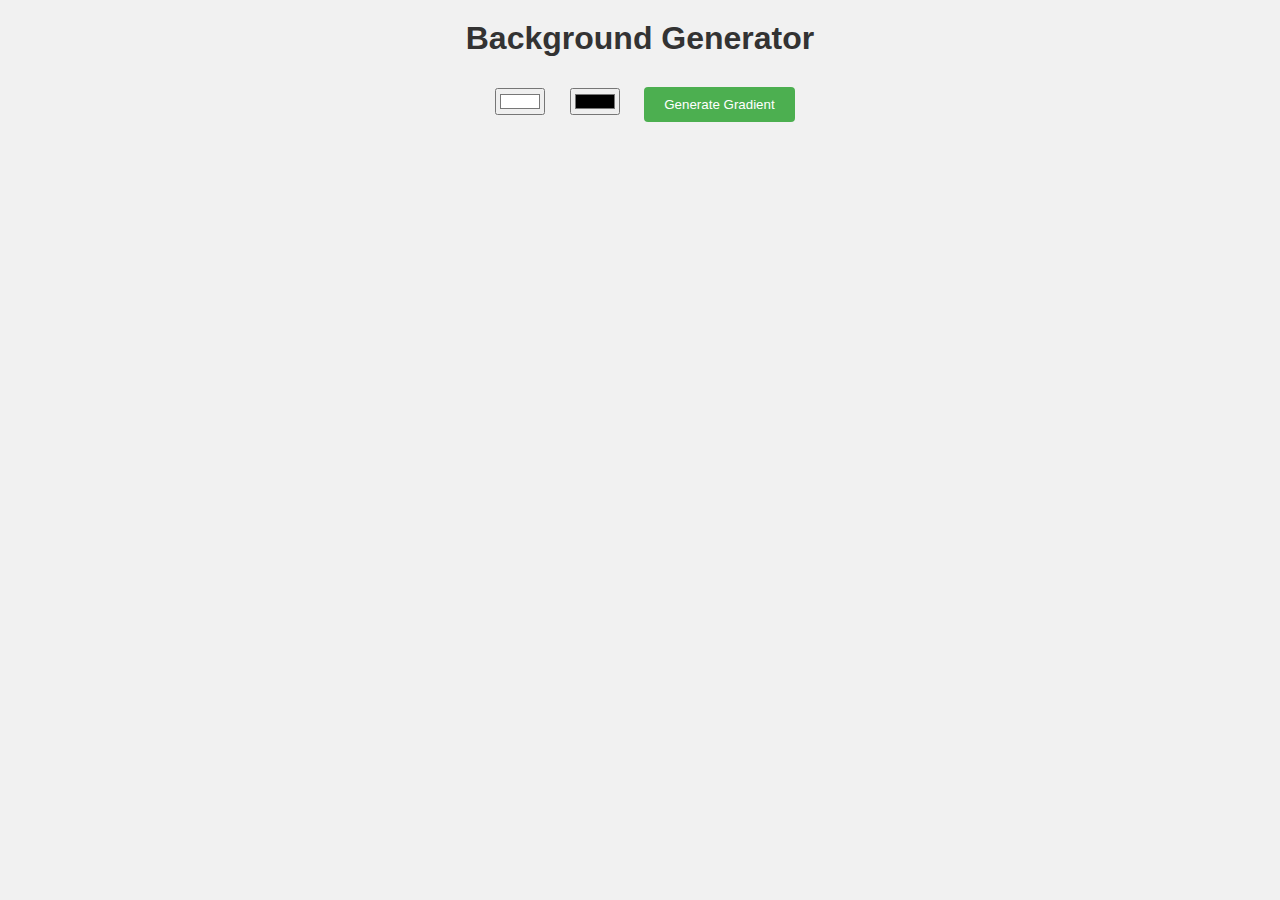
<file: background_generator/index.html>
<!DOCTYPE html>
<html>
<head>
    <title>Background Generator</title>
    <link rel="stylesheet" type="text/css" href="styles.css">
</head>
<body>
    <h1>Background Generator</h1>
    <div class="controls">
        <input type="color" id="color1" value="#ffffff">
        <input type="color" id="color2" value="#000000">
        <button id="gradientBtn">Generate Gradient</button>
    </div>

    <script src="script.js"></script>
</body>
</html>
</file>
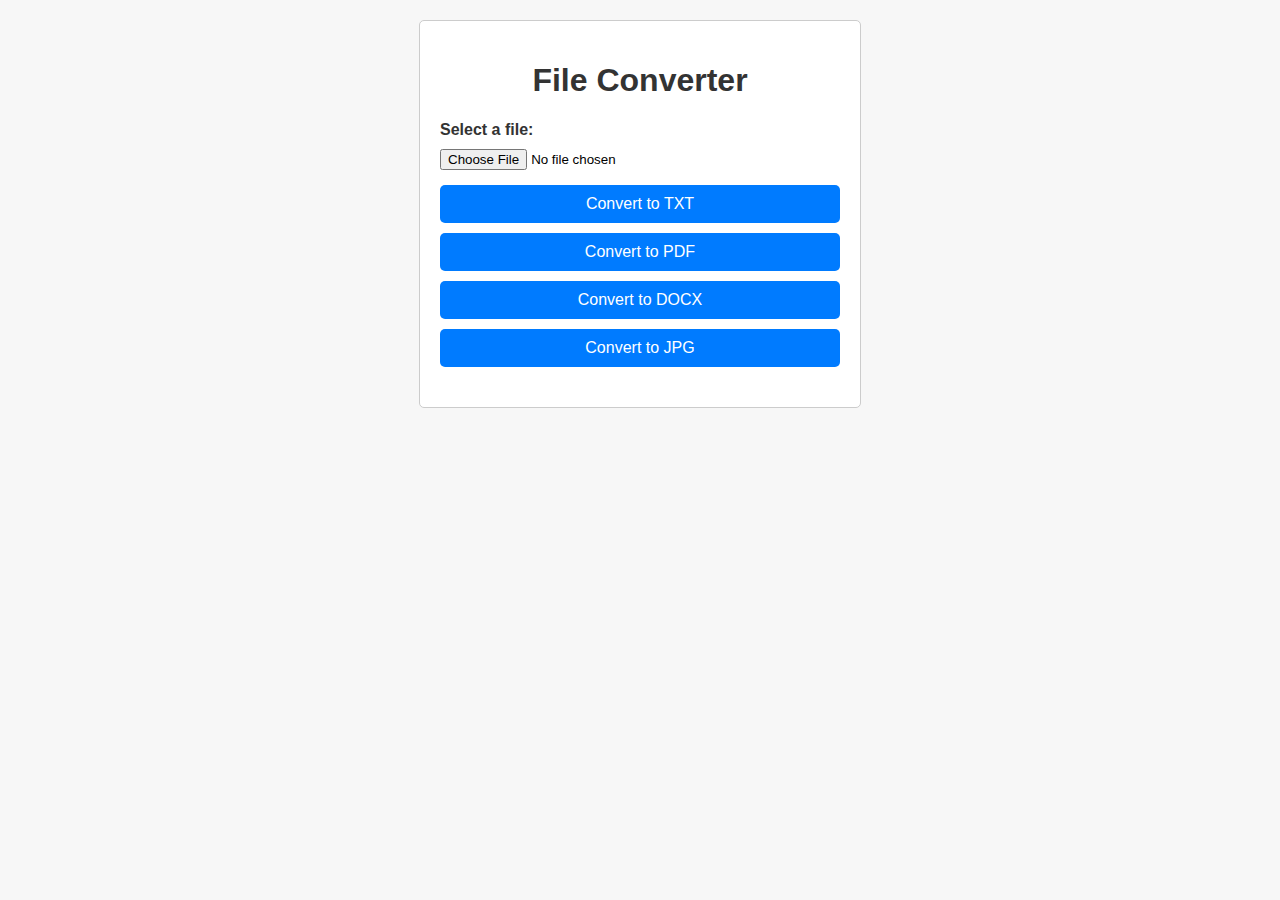
<file: file_converter/index.html>
<!DOCTYPE html>
<html>
<head>
    <meta charset="UTF-8">
    <meta name="viewport" content="width=device-width, initial-scale=1.0">
    <title>File Converter</title>
    <link rel="stylesheet" href="style.css">

        
</head>
<body>
    <div class="converter-container">
        <h1>File Converter</h1>
        
        <label class="input-label" for="fileInput">Select a file:</label>
        <input type="file" id="fileInput" accept=".doc,.docx,.pdf,.png,.jpg,.jpeg" />
        <div class="error-message" id="error"></div>
        
        <button class="convert-button" onclick="convertToTxt()">Convert to TXT</button>
        <button class="convert-button" onclick="convertToPdf()">Convert to PDF</button>
        <button class="convert-button" onclick="convertToDocx()">Convert to DOCX</button>
        <button class="convert-button" onclick="convertToJpg()">Convert to JPG</button>
        
        <div id="result"></div>
    </div>
    
    <script src="script.js"></script>
    
</body>
</html>
</file>
<file: background_generator/styles.css>
body {
    font-family: Arial, sans-serif;
    text-align: center;
    margin: 0;
    padding: 0;
    background-color: #f1f1f1;
}

h1 {
    margin-top: 20px;
    color: #333333;
}

.controls {
    margin-top: 30px;
}

input[type="color"] {
    margin: 0 10px;
}

#gradientBtn {
    margin-left: 10px;
    padding: 10px 20px;
    background-color: #4CAF50;
    color: white;
    border: none;
    border-radius: 4px;
    cursor: pointer;
}

#gradientBtn:hover {
    background-color: #45a049;
}
</file>
<file: file_converter/style.css>
body {
    font-family: Arial, sans-serif;
    margin: 0;
    padding: 20px;
    background-color: #f7f7f7;
}

h1 {
    text-align: center;
    color: #333;
}

.converter-container {
    max-width: 400px;
    margin: 0 auto;
    padding: 20px;
    border: 1px solid #ccc;
    border-radius: 5px;
    background-color: #fff;
}

.input-label {
    display: block;
    margin-bottom: 10px;
    font-weight: bold;
    color: #333;
}

#fileInput {
    margin-bottom: 10px;
}

.convert-button {
    display: block;
    width: 100%;
    padding: 10px;
    border: none;
    border-radius: 5px;
    background-color: #007bff;
    color: #fff;
    cursor: pointer;
    font-size: 16px;
    transition: background-color 0.3s ease;
    margin-bottom: 10px;
}

.convert-button:hover {
    background-color: #0056b3;
}

#result {
    margin-top: 20px;
    text-align: center;
}

.download-link {
    display: block;
    margin-top: 10px;
    color: #007bff;
    text-decoration: none;
    font-weight: bold;
}

.error-message {
    color: #f00;
    font-size: 14px;
    margin-top: 5px;
}
</file>
